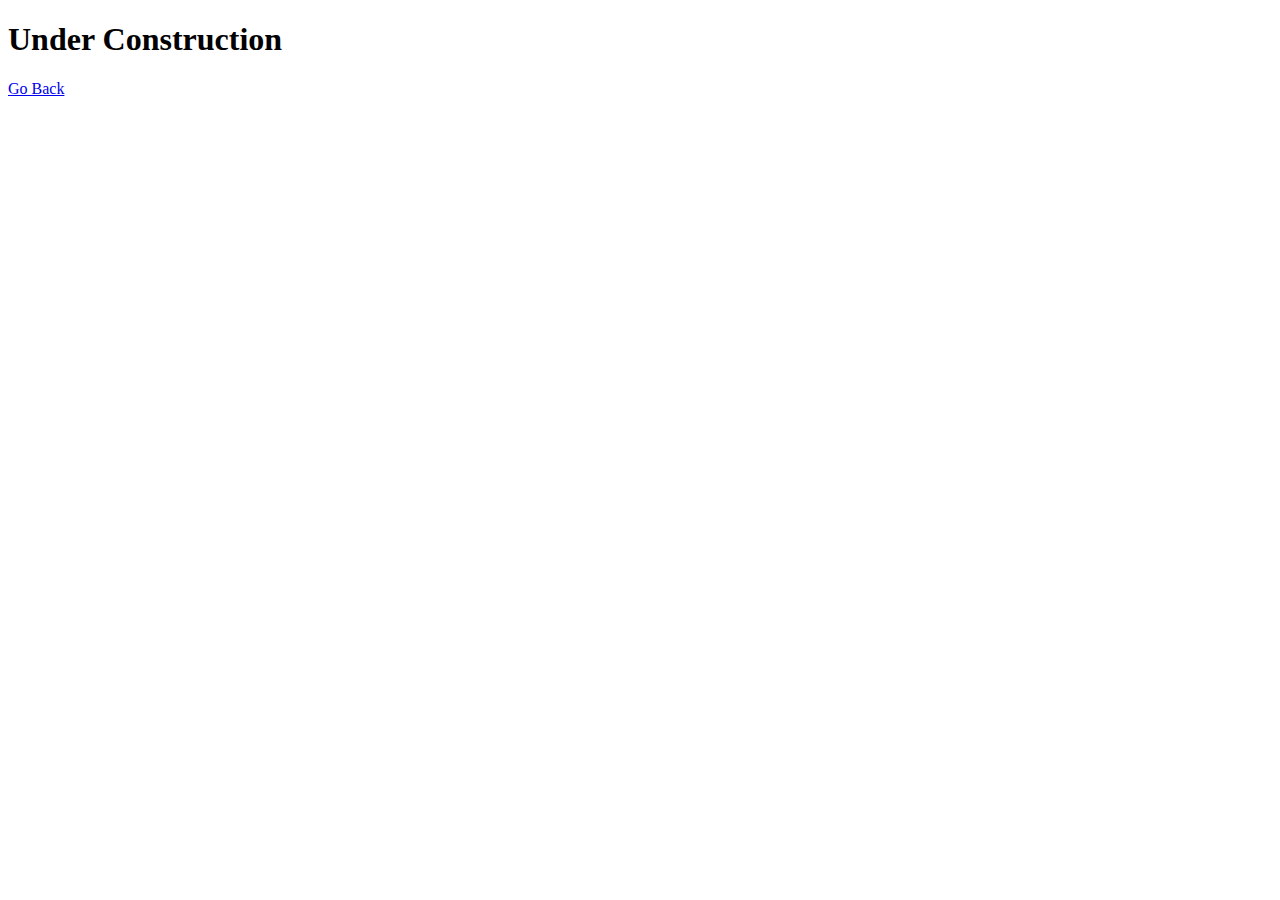
<file: underConstruction.html>
<!DOCTYPE html>
<html lang="en">

<head>
    <meta charset="UTF-8">
    <meta name="viewport" content="width=device-width, initial-scale=1.0">
    <meta http-equiv="X-UA-Compatible" content="ie=edge">
    <title>Document</title>
</head>

<body>
    <h1>Under Construction</h1>
    <a href="javascript:history.back()">Go Back</a>
</body>

</html>
</file>
